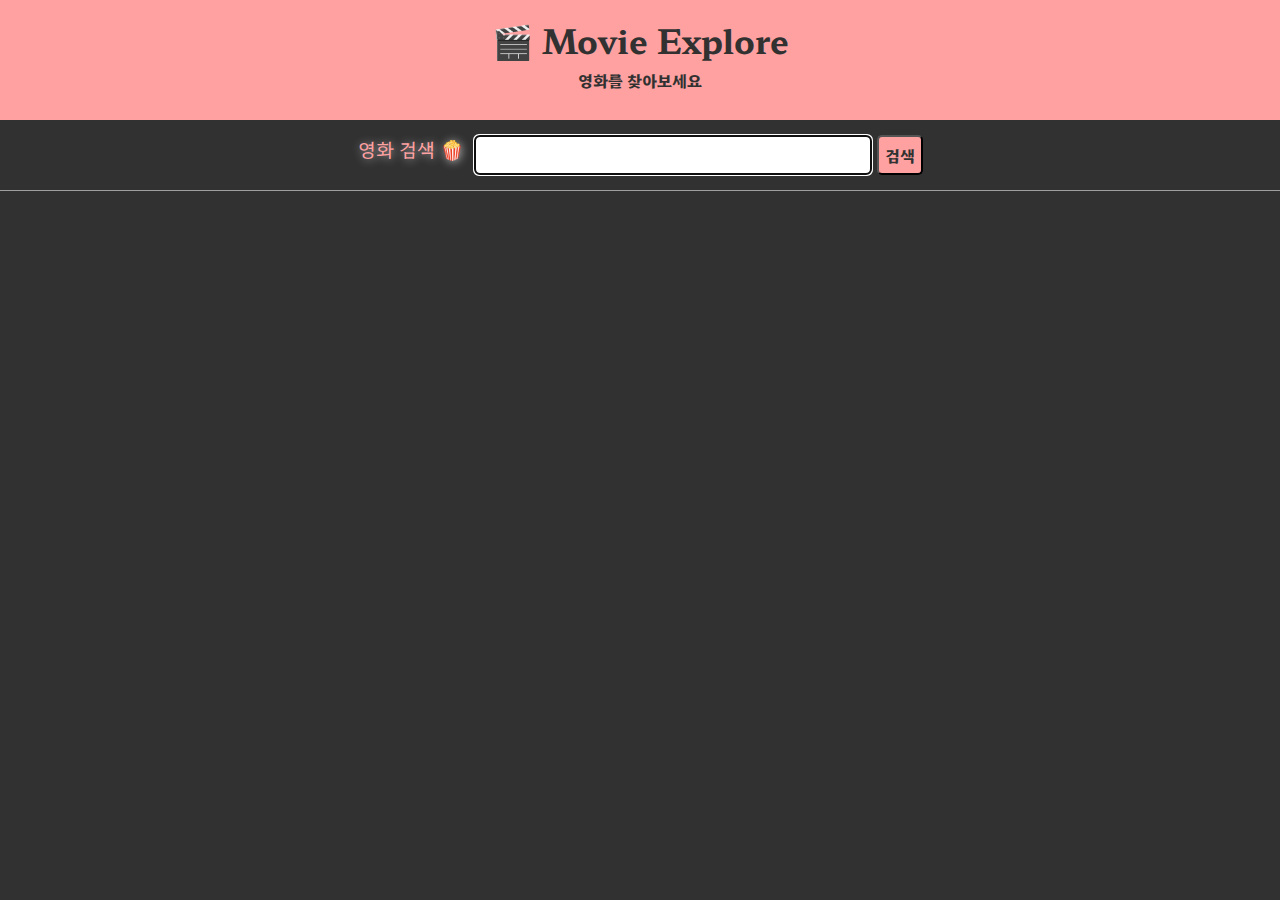
<file: index.html>
<!DOCTYPE html>
<html lang="en">
  <head>
    <meta charset="UTF-8" />
    <meta http-equiv="X-UA-Compatible" content="IE=edge" />
    <meta name="viewport" content="width=device-width, initial-scale=1.0" />
    <link rel="stylesheet" type="text/css" href="style.css" />
    <title>Movie Explore</title>
  </head>

  <body>
    <!-- 헤더 클릭 시 창 새로고침 -->
    <header onclick="location.reload()">
      <h1 class="title">🎬 Movie Explore</h1>
      <h4>영화를 찾아보세요</h4>
    </header>

    <main>
      <!-- submit 후 새로고침 방지 => onsubmit="return false" -->
      <form id="search" class="search" name="search" onsubmit="return false">
        <p>영화 검색 🍿</p>
        <!-- 페이지 로드 / 새로고침 후 자동으로 검색창에 커서가 가도록 autofocus -->
        <input type="text" id="search_input" autocomplete="off" autofocus />
        <button type="submit" id="search_btn"><b>검색</b></button>
      </form>

      <!-- 검색 결과가 없을 때 보이게 -->
      <h2 class="info-card">검색 결과</h2>
      <!-- 영화 카드들 들어가는 부분 -->
      <div class="cards" id="movies"></div>
    </main>
  </body>
  <script type="text/javascript" src="script.js"></script>
</html>
</file>
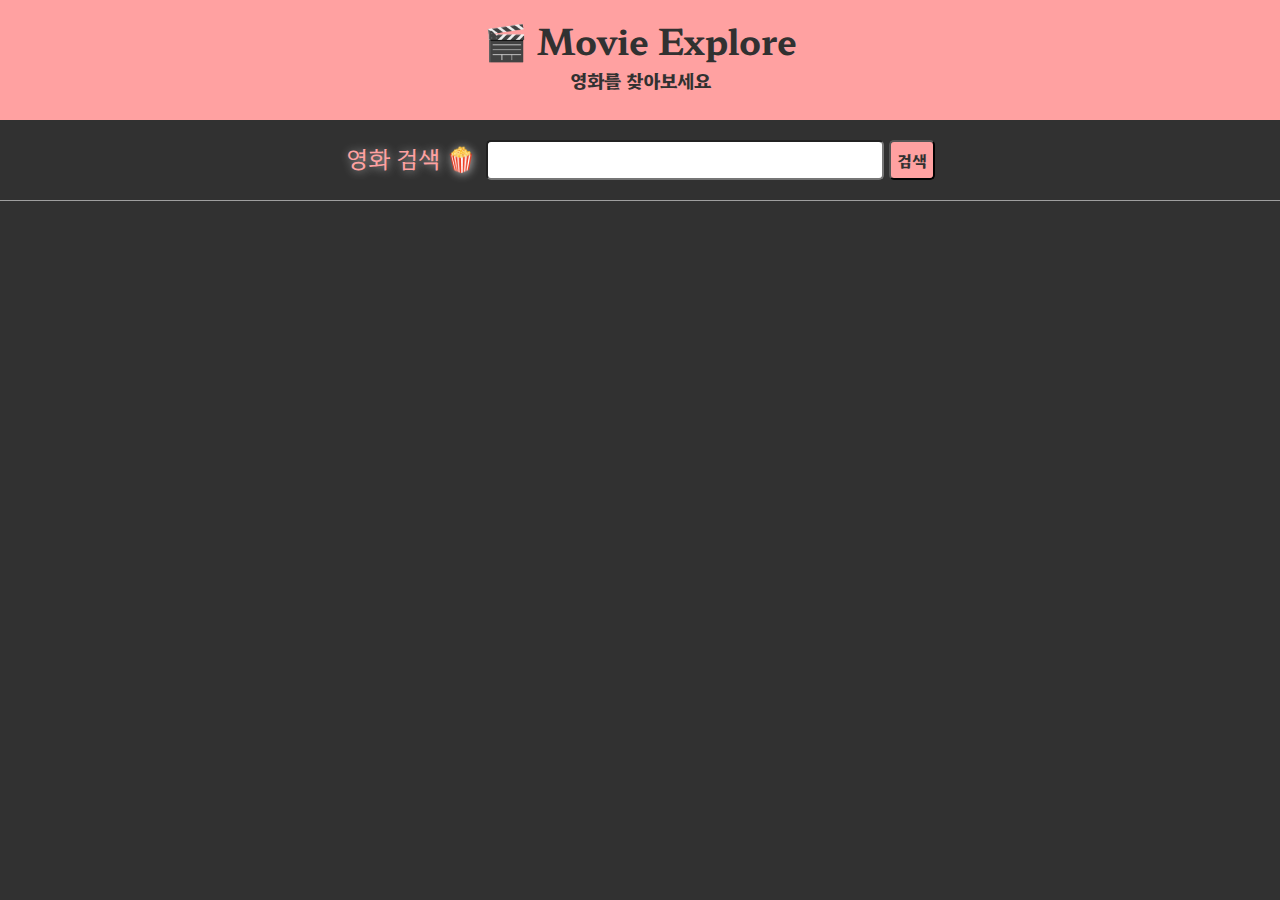
<file: template/index.html>
<!DOCTYPE html>
<html lang="en">
  <head>
    <meta charset="UTF-8" />
    <meta http-equiv="X-UA-Compatible" content="IE=edge" />
    <meta name="viewport" content="width=device-width, initial-scale=1.0" />
    <link rel="stylesheet" type="text/css" href="style.css" />
    <title>Movie Explore</title>
  </head>

  <body>
    <!-- 헤더 클릭 시 창 새로고침 -->
    <header onclick="location.reload()">
      <h1 class="title">🎬 Movie Explore</h1>
      <h3>영화를 찾아보세요</h3>
    </header>

    <main>
      <!-- submit 후 새로고침 방지 => onsubmit="return false" -->
      <form id="search" class="search" name="search" onsubmit="return false">
        <p>영화 검색 🍿</p>
        <input type="text" id="search_input" autocomplete="off" />
        <button type="submit" id="search_btn"><b>검색</b></button>
      </form>

      <!-- 검색 결과가 없을 때 보이게 -->
      <h2 class="info-card">검색 결과</h2>
      <!-- 영화 카드들 들어가는 부분 -->
      <div class="cards" id="movies"></div>
    </main>
  </body>
  <script type="text/javascript" src="script.js"></script>
</html>
</file>
<file: style.css>
@import url("https://fonts.googleapis.com/css2?family=DM+Serif+Display:ital@0;1&family=Hahmlet:wght@200;400;600;700&display=swap");

* {
  margin-block-start: 0px;
  margin-block-end: 0px;
  margin-inline-start: 0px;
  margin-inline-end: 0px;
  font-family: "Hahmlet", serif;
}

body {
  background-color: #313131;
}

header {
  padding: 20px 0px;
  background-color: rgb(255, 161, 161);
  text-align: center;
  line-height: 40px;
  color: #313131;
  width: 100%;
  cursor: pointer;
}

.title {
  font-size: 33px;
}

main {
  color: #ffffff;
}

/* 검색 부분 */
.search {
  width: 100%;
  padding: 15px 0px;
  border-bottom: 1px solid rgb(159, 159, 159);
  font-size: larger;
  color: rgb(255, 161, 161);
  text-shadow: 1px 1px 10px rgba(255, 255, 255, 0.6);
  display: flex;
  justify-content: center;
  margin-bottom: 20px;
}

#search_input {
  margin-left: 10px;
  margin-right: 5px;
  width: 30%;
  padding: 5px;
  border-radius: 5px;
  font-size: medium;
  ime-mode: inactive;
}

#search_btn {
  background-color: rgb(255, 161, 161);
  color: #313131;
  font-size: medium;
  border-radius: 5px;
  padding: 6px;
  cursor: pointer;
}

/* 영화 카드 부분 */
.searchCards {
  background-color: bisque;
}

.cards {
  display: grid;
  grid-template-columns: repeat(4, minmax(400px, auto));
  grid-template-rows: repeat(auto-fill, minmax(20%, auto));
  justify-content: center;
  margin-left: 50px;
  margin-right: 50px;
}

.movie-card {
  width: 300px;
  margin: 10px;
  border-radius: 7px;
  background-color: #f4f4f4;
  color: #313131;
  justify-self: center;
  cursor: pointer;
}

.cards > .movie_rate {
  position: relative;
  bottom: 2px;
}

.movie-card:hover {
  box-shadow: 0 3px 10px rgba(255, 161, 161, 0.7),
    0 3px 10px rgba(255, 161, 161, 0.7);
}

/* 검색 결과 설명 */
.info-card {
  display: none;
  justify-content: center;
  color: rgb(255, 161, 161);
  margin-top: 20px;
  margin-bottom: 20px;
}

.movie_img {
  width: 100%;
  border-radius: 7px 7px 0px 0px;
}

.movie_name {
  padding-top: 5px;
  font-family: "DM Serif Display", serif;
  font-size: 20px;
  line-height: 23px;
  height: 50px;
  align-items: center;
  text-align: center;
}

.movie_name,
.movie_desc,
.movie_rate {
  margin-left: 10px;
  margin-right: 10px;
}

.movie_desc {
  margin-top: 8px;
  margin-bottom: 8px;
  font-family: "DM Serif Display", serif;
  font-size: 17px;
  color: #414141;
}

.movie_rate {
  margin-top: 8px;
  padding: 5px;
  font-size: 15.5px;
  background-color: rgb(255, 161, 161);
  width: fit-content;
  height: fit-content;
  border-radius: 3px;
}
</file>
<file: template/style.css>
@import url("https://fonts.googleapis.com/css2?family=DM+Serif+Display:ital@0;1&family=Hahmlet:wght@200;400;600;700&display=swap");

* {
  margin-block-start: 0px;
  margin-block-end: 0px;
  margin-inline-start: 0px;
  margin-inline-end: 0px;
  font-family: "Hahmlet", serif;
}

body {
  background-color: #313131;
}

header {
  padding: 20px 0px;
  background-color: rgb(255, 161, 161);
  text-align: center;
  line-height: 40px;
  color: #313131;
  width: 100%;
  cursor: pointer;
}

.title {
  font-size: 35px;
}

main {
  color: #ffffff;
}

/* 검색 부분 */
.search {
  width: 100%;
  padding: 20px 0px;
  border-bottom: 1px solid rgb(159, 159, 159);
  font-size: x-large;
  color: rgb(255, 161, 161);
  text-shadow: 1px 1px 10px rgba(255, 255, 255, 0.6);
  display: flex;
  justify-content: center;
  margin-bottom: 20px;
}

#search_input {
  margin-left: 10px;
  margin-right: 5px;
  width: 30%;
  padding: 5px;
  border-radius: 5px;
  font-size: medium;
}

#search_btn {
  background-color: rgb(255, 161, 161);
  color: #313131;
  font-size: medium;
  border-radius: 5px;
  padding: 6px;
  cursor: pointer;
}

/* 영화 카드 부분 */
.searchCards {
  background-color: bisque;
}

.cards {
  display: grid;
  grid-template-columns: repeat(4, minmax(400px, auto));
  grid-template-rows: repeat(auto-fill, minmax(20%, auto));
  justify-content: center;
  margin-left: 50px;
  margin-right: 50px;
}

.movie-card {
  width: 300px;
  margin: 10px;
  border-radius: 7px;
  background-color: #f4f4f4;
  color: #313131;
  justify-self: center;
  cursor: pointer;
}

.cards > .movie_rate {
  position: relative;
  bottom: 2px;
}

.movie-card:hover {
  box-shadow: 0 3px 10px rgba(255, 161, 161, 0.7),
    0 3px 10px rgba(255, 161, 161, 0.7);
}

/* 검색 결과 설명 */
.info-card {
  display: none;
  justify-content: center;
  color: rgb(255, 161, 161);
  margin-top: 20px;
  margin-bottom: 20px;
}

.movie_img {
  width: 100%;
  border-radius: 7px 7px 0px 0px;
}

.movie_name {
  padding-left: 10px;
  font-size: larger;
  font-family: "DM Serif Display", serif;
  font-size: 22px;
}

.movie_desc,
.movie_rate {
  padding: 12px;
}

.movie_desc {
  font-family: "DM Serif Display", serif;
  font-size: 18px;
  color: #414141;
}

/* .movie_rate {
  position: absolute;
  bottom: 10px;
} */
</file>
